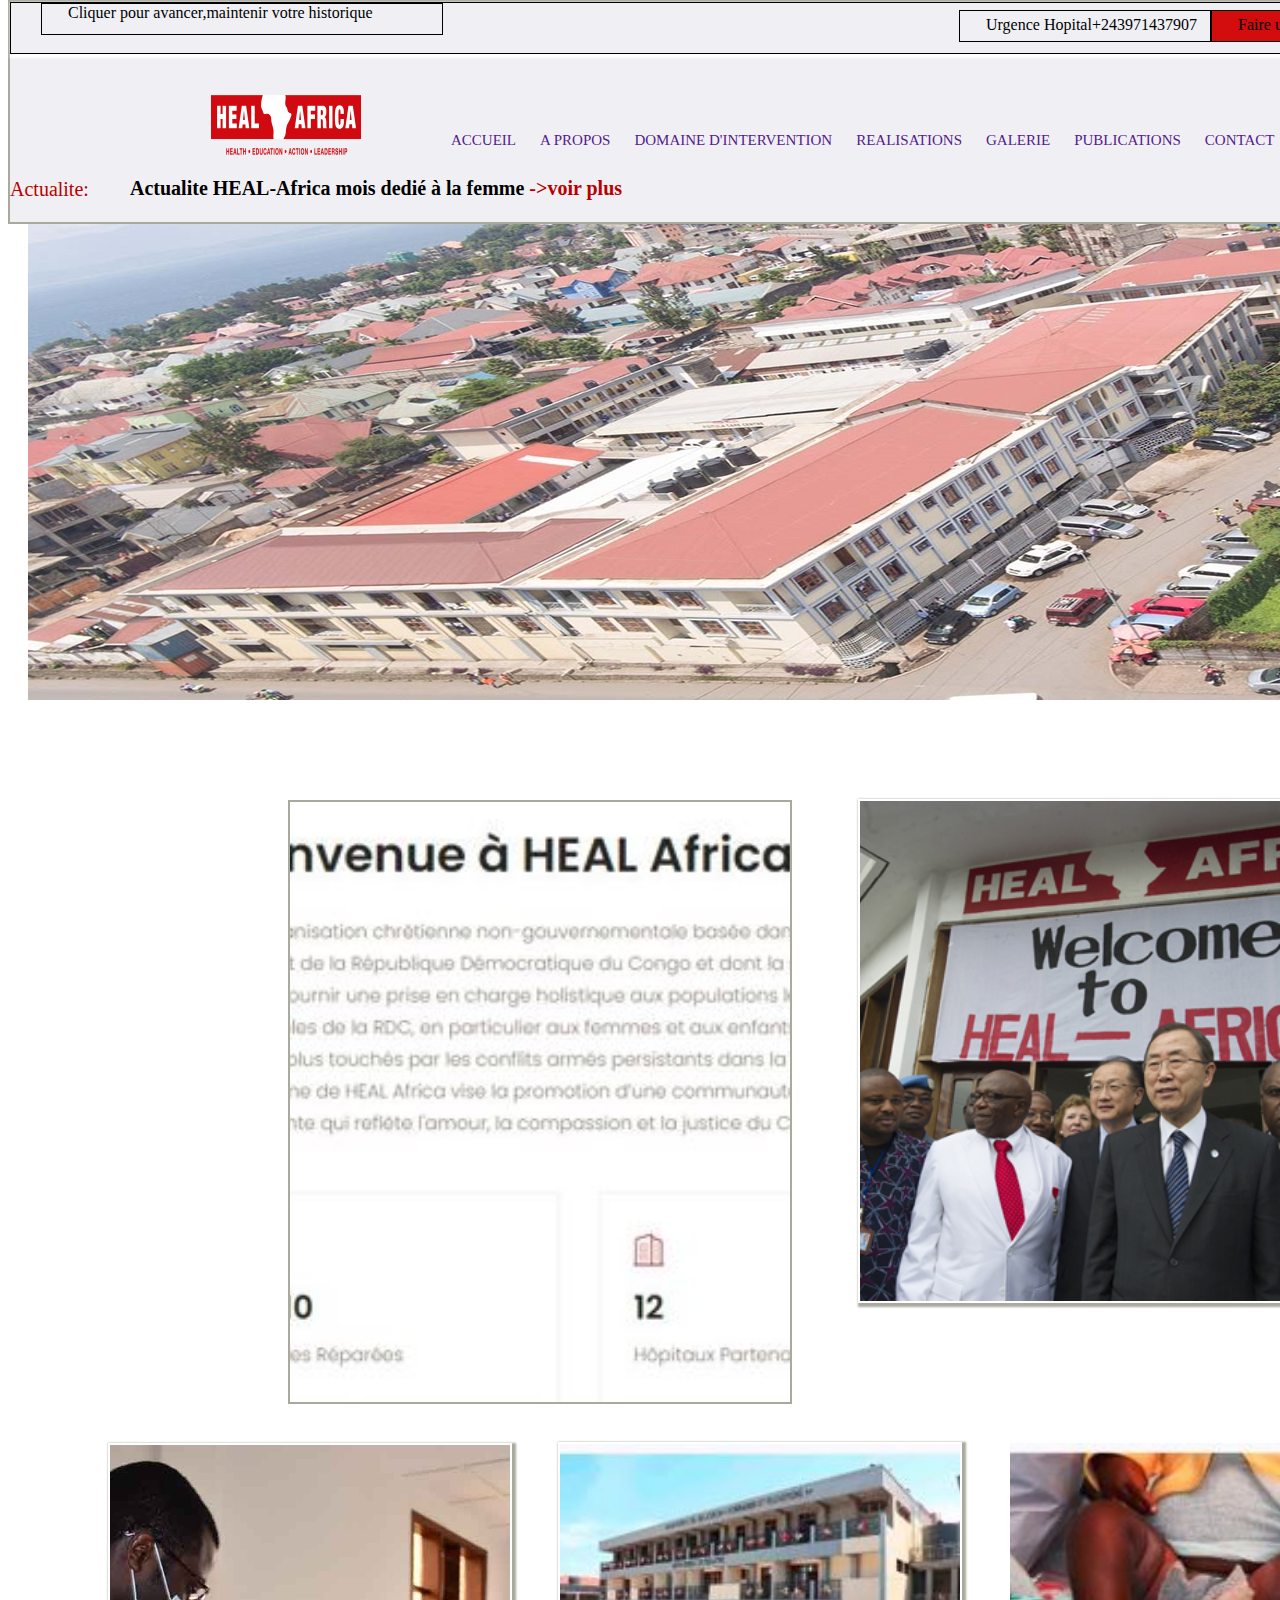
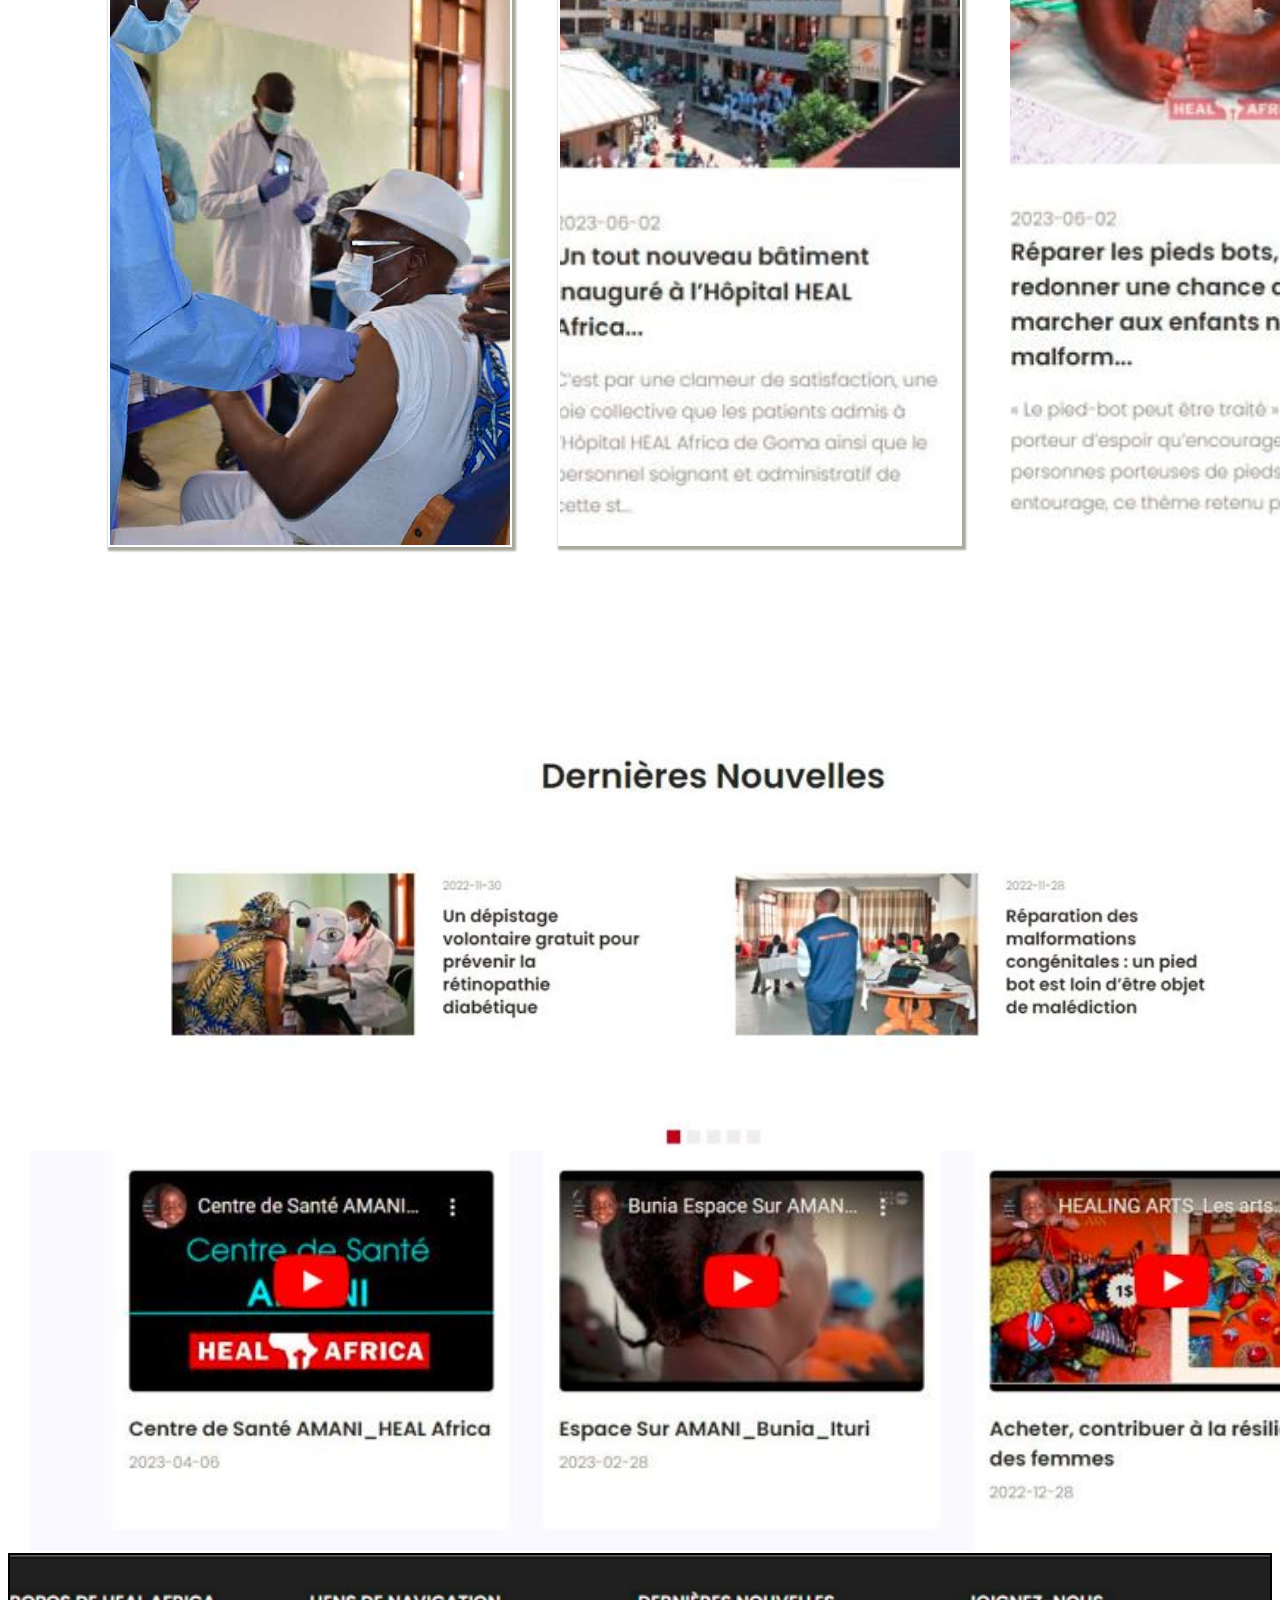
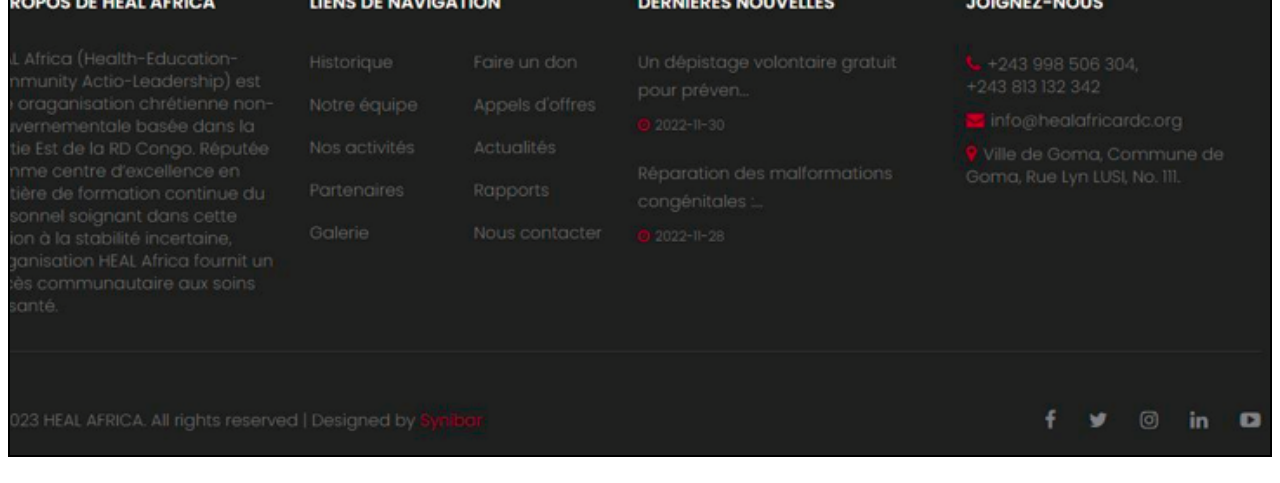
<file: index.html>
<!DOCTYPE html>
<html lang="en">
<head>
    <meta charset="UTF-8">
    <meta http-equiv="X-UA-Compatible" content="IE=edge">
    <meta name="viewport" content="width=, initial-scale=1.0">
    <title>HEAL AFRICA HOSPITAL</title>
    <link rel="Stylesheet" href="Style.css">
</head>
<body>
    <div id="Menu">
      <div class="hautm">
        <div class="cliqueA"><P>Cliquer pour avancer,maintenir votre historique</P></div>
        <div class="tel"><P>Urgence Hopital+243971437907</P></div>
        <div class="don"><P>Faire un Don</P></div>
      </div>
      <div class="logo"><img src="u.png" alt="" width="150"></div>
      <div class="menu">
        <ul>
          <li><a href="">ACCUEIL</a></li>
          <li><a href="">A PROPOS</a></li>
          <li><a href="">DOMAINE D'INTERVENTION</a></li>
          <li><a href="">REALISATIONS</a></li>
          <li><a href="">GALERIE</a></li>
          <li><a href="">PUBLICATIONS</a></li>
          <li><a href="">CONTACT</a></li>
        </ul>
      </div>
      <div class="lien"><p><a href="">Actualite:</a><h3>Actualite HEAL-Africa mois dedié à la femme <a href="">­­­­­­­­­­­->voir plus</a></h3></p></div>
    </div>
    <div id="contenu1"></div>
    <div id="contenu2"></div>
    <div id="contenu3"></div>
    <div id="contenu4"></div>
    <div id="contenu5"></div>
    <div id="contenu6"></div>
    <div id="contenu7">
      
    </div>
    <div class="divis"></div>
     </div> 
    <div id="Foot"></div><br>
    </body></html>
</file>
<file: Style.css>
body{
    background-color: rgb(169, 169, 157);
}

#Menu{
    border: 2px solid rgb(169, 169, 157) ;
	width: 1570px;
    height: 220px;
	background-color: #f0f0f4;
	position: fixed;
	margin-top: -200px;
}
.logo{
	border: 1px solid #f0f0f4; ;
	width: 150PX;
	margin-left: 200px;
	margin-top: 40px;
}
.menu{
	border:1PX SOLID#f0f0f4;;
	width:1360px;
	height: 30px;
	margin-left:500 px;
	margin-top: -30px;
}
.menu ul{
margin-left: 400px;
display: inline-block;
margin-top:-50px;
}


.menu ul li{
	display: inline-block;
	margin-right:20px;
	
	}

	.menu ul li a{
		text-decoration: none;
		font-size: 15px;
		
		}
		.menu ul li a:hover{
			color: red;			
			}

			.hautm{
			border: 1PX SOLID black ;
			width: 1570px;
			height: 50px;
			box-shadow: 2PX 2px 2PX 2PX white;
			}

			.cliqueA{
				border: 1PX SOLID black ;
			width: 400px;
			height: 30px;
			margin-left: 30px;
			}

			.cliqueA p {
				margin-top: -0.5px;
				margin-left: 26px;
			}
			.tel{
				border: 1PX SOLID black ;
			width: 250px;
			height: 30px;
			margin-left: 948px;
			margin-top: -25px;
			}
        
			.tel P{
				margin-top: 5px;
				margin-left: 26px;
			}
        

			.don{
				border: 1PX SOLID black ;
			width: 150px;
			height: 30px;
			margin-left: 1200px;
			margin-top: -32px;background-color:rgb(211, 13, 13);
			}
			.don P{
				margin-top: 5px;
				margin-left: 26px;
			}

			.lien a{
                color: #B90000;
				font-size: 20px;
				text-decoration: none;
			}

			.lien h3{
                color: black;
				font-size: 20px;
				margin-top: -40px;
				margin-left: 120px;
			}
    
	
#Corps{
    border: 2px solid black;
	height: 3500px;
	width: 1559px;
    
}
#contenu1{
	height: 500px;
	width: 1520px;
	margin-left: 20px;
	margin-top: 200px;
	background-image:url(FR.jpg);

}
.cont{
	margin-left: 200px;
	margin-top: 100px;
}

#contenu{
	border: 1px solid white;
	height: 150px;
	width: 1480px;
	margin-left: 40px;
	margin-top: -650px;
	background-color: aliceblue;
    
}
#contenu2{
    border: 2px solid rgb(169, 169, 157);
	height: 600px;
	width: 500px;
	margin-left: 280px;
	margin-top:100px;
	background-image: url("Capture6.JPG");
	background-size: cover;
	background-position: center;

    
}
#contenu3{
    border: 2px solid white;
	height: 500px;
	width: 500px;
	margin-left: 850px;
	margin-top:-605px;
	background-image: url("welcome.jpg");
	background-size: cover;
	background-position: center;
	box-shadow: 2px 2PX 2PX 2PX rgb(169, 169, 157);
    
}
#contenu4{
    border: 2px solid white;
	height: 700px;
	width: 400px;
	margin-left: 100px;
	margin-top:140px;
	background-image: url("CONTENU1.jpg");
	background-size: cover;
	background-position: center;
	box-shadow: 2px 2PX 2PX 2PX rgb(169, 169, 157);
    
}
#contenu5{
    border: 2px solid white;
	height: 700px;
	width: 400px;
	margin-left: 550px;
	margin-top:-705px;
	background-image: url("Capture.JPG");
	background-size: cover;
	background-position: center;
	box-shadow: 2px 2PX 2PX 2PX rgb(169, 169, 157);
    
}
#contenu6{
    border: 2px solid white;
	height: 700px;
	width: 400px;
	margin-left: 1000px;
	margin-top:-705px;
	background-image: url("Capture1.JPG");
	background-size: cover;
	background-position: center;

 
    
}
#contenu7{
    border: 2px solid white;
	height: 400px;
	width: 1400px;
	margin-left: 20px;
	margin-top:200px;
	background-image: url("Capture9.JPG");
	background-size: cover;
	background-position: center;
    
}
.divis{
	border: 2px solid  white;
	height: 400px;
	width: 1400px;
	margin-left:20px;
	margin-top:px;
	background-image: url("Capture12.JPG");
	background-size: cover;
	background-position: center;
}
.Act1{
    margin-left: 280px;
    
}








#Foot{
    border: 2px solid black;
    height: 500px;
    background-image: url("Capture\ d’écran\ 2023-07-29\ 150240.png");
	background-size: cover;
	background-position: center;


}
@charset "utf-8";



body {
	background-color: #ffffff;

/* for pull-down menu to work in IE6*/
behavior:url("csshover2.htc");

}

/* pull-down mainmenu css */
.mainmenu{
	float: left;
	width: 100%;
	padding: 0;
}
.mainmenu ul {
	float: left;
	width: 100%;
	list-style: none;
	line-height: 1;
	color:#cf0d0d;
	background: #f0f0f4;
	padding: 0;
	border: solid #A0A0A4;
	border-width: 1px 0;
	margin: 0 0 1em 0;
}

.mainmenu a, .mainmenu a:visited {
	display: block;
font-family:Arial, Helvetica, sans-serif;font-size:0.8em;font-weight:bold;font-style:normal;text-decoration:underline;
	color: #d91806;
	text-decoration: none;
	padding: 1em 1em;
}
.mainmenu ul ul a{
	width:100%;
	height:100%;
}
.mainmenu ul a{
	width:1%;
}


.mainmenu li  {
	float: left;
	margin:0;
	padding:0;
}

.mainmenu ul li {float:left; position:relative;  }
.mainmenu ul li a {white-space:nowrap;}
	
.mainmenu li ul {
	position: absolute;
	left: -999em;
	height: auto;
	width:15em;	
	
	background: white;
	font-weight: normal;
	border-width: 1px;
	margin: 0;
}

.mainmenu li li {
	width:15em ;
}

.mainmenu li li a{
	width:13em ;
}

.mainmenu li ul  {
	margin: 0;
}
.mainmenu li ul ul {
	margin: -2.8em 0 0 13.5em;
}
.ul_ch, 
.mainmenu li:hover ul ul,
.mainmenu li li:hover ul ul,
.mainmenu li li li:hover ul ul,
.mainmenu li li li li:hover ul ul,
.mainmenu li li li li li:hover ul ul
{
	left: -999em;
}
.mainmenu li:hover ul,
.mainmenu li li:hover ul,
.mainmenu li li li:hover ul,
.mainmenu li li li li:hover ul,
.mainmenu li li li li li:hover ul
{
	left: auto;
}
.mainmenu li:hover>ul.ul_ch   
{
	left: auto;
}

.mainmenu li:hover{
	background: #FF0000;
}

.mainmenu li:hover a,.mainmenu li:hover a:visited,.mainmenu li:hover a:hover,.mainmenu li a:hover{
	color:#d0c5c5;
}
.mainmenu li:hover li a, .mainmenu li li:hover li a, 
.mainmenu li li li:hover li a, .mainmenu li li li li:hover li a,
.mainmenu li:hover li a:visited, .mainmenu li li:hover li a:visited, 
.mainmenu li li li:hover li a:visited, .mainmenu li li li li:hover li a:visited
{
	color:red;
}
.mainmenu li li:hover, .mainmenu li li li:hover, 
.mainmenu li li li li:hover , .mainmenu li li li li li:hover , .mainmenu li li li li li li:hover 
{
	background: #B90000;
	z-index:9999;
}
.mainmenu li li:hover a,.mainmenu li li li:hover a, 
.mainmenu li li li li:hover a, .mainmenu li li li li li:hover a
{
	color: #FFFF00; 
}

.mainmenu ul ul a, .mainmenu ul ul a:visited,
.mainmenu li li a, .mainmenu li li a:visited
{
	color: #FFFF00;
}
.mainmenu ul ul a:hover,
.mainmenu li:hover li:hover a,.mainmenu li:hover li:hover a:visited ,
.mainmenu li:hover li:hover li:hover a,.mainmenu li:hover li:hover li:hover a:visited,
.mainmenu li:hover li:hover li:hover li:hover a,.mainmenu li:hover li:hover li:hover li:hover a:visited ,
.mainmenu li:hover li:hover li:hover li:hover li:hover a,.mainmenu li:hover li:hover li:hover li:hover li:hover a:visited,
.mainmenu li:hover li:hover li:hover li:hover li:hover li:hover a,.mainmenu li:hover li:hover li:hover li:hover li:hover li:hover a:visited{
	color: #FFFF00;
}
.mainmenu li:hover li:hover li a,.mainmenu li:hover li:hover li a:visited ,
.mainmenu li:hover li:hover li:hover li a,.mainmenu li:hover li:hover li:hover li a:visited,
.mainmenu li:hover li:hover li:hover li:hover li a,.mainmenu li:hover li:hover li:hover li:hover li a:visited,
.mainmenu li:hover li:hover li:hover li:hover li:hover li a,.mainmenu li:hover li:hover li:hover li:hover li:hover li a:visited{
	color: #FFFF00;
}


/* end of mainmenu css */
</file>
